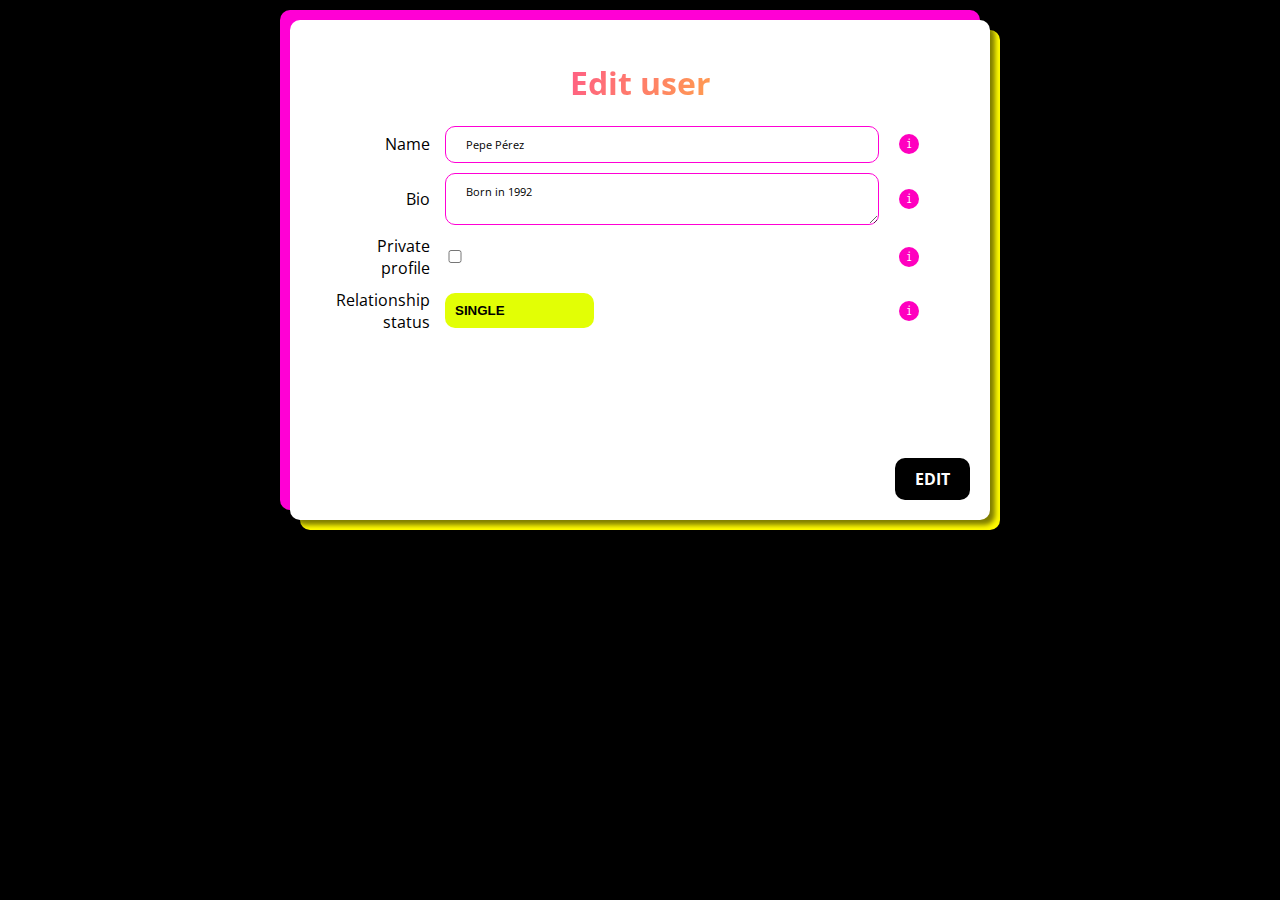
<file: vanilla/form.html>
<!DOCTYPE html>
<html>
  <head>
    <meta charset="UTF-8">
    <link rel="stylesheet" href="../src/index.css" />
    <link rel="stylesheet" href="../src/App.css" />
    <link rel="preconnect" href="https://fonts.gstatic.com" />
    <link
      href="https://fonts.googleapis.com/css2?family=Open+Sans:wght@300;400;600;700;800&display=swap"
      rel="stylesheet"
    />
    <link
      href="https://fonts.googleapis.com/css2?family=Inconsolata&display=swap"
      rel="stylesheet"
    />
  </head>
  <body>
    <div class="App">
      <h1>Edit user</h1>
      <form onsubmit="handleForm(event)">
        <div>
          <label for="name">Name</label>
          <input id="name" name="name" value="Pepe Pérez" />
          <div class="help">
            i
            <div class="help-text">User's full name</div>
          </div>
        </div>
        <div>
          <label for="bio">Bio</label>
          <textarea id="bio" name="bio">Born in 1992</textarea>
          <div class="help">
            i
            <div class="help-text">User's bio</div>
          </div>
        </div>
        <div>
          <label for="private">Private profile</label>
          <input type="checkbox" id="private" name="private" />
          <div class="help">
            i
            <div class="help-text">Set profile to non public</div>
          </div>
        </div>
        <div>
          <label for="reason">Relationship status</label>
          <select id="status" name="status">
            <option>Single</option>
            <option>It's complicated</option>
            <option>Married</option>
            <option>In a relationship</option>
            <option>Unknown</option>
          </select>
          <div class="help">
            i
            <div class="help-text">User's relationship status</div>
          </div>
        </div>
        <button type="submit">Edit</button>
      </form>
    </div>
  </body>
    <script>
      
      const handleForm = (event) => {
        event.preventDefault();
        console.log("Enviando formulario");
        console.log(document.getElementById("name").value);
        console.log(document.getElementById("bio").value);
      }
    </script>
</html>
</file>
<file: src/index.css>
body {
  margin: 0;
  font-family: 'Open Sans', sans-serif;
  -webkit-font-smoothing: antialiased;
  -moz-osx-font-smoothing: grayscale;
  background-color: hsl(0deg, 0%, 0%);
  padding: 20px;

  --main-pink: hsl(310deg, 100%, 50%);
  --main-yellow: hsl(59deg, 100%, 50%);
}

code {
  font-family: source-code-pro, Menlo, Monaco, Consolas, 'Courier New',
    monospace;
}

*,
*::after,
*::before {
  box-sizing: border-box;
}
</file>
<file: src/App.css>
.App {
  width: 700px;
  min-height: 500px;
  margin: 0px auto;
  background-color: white;
  border-radius: 10px;
  box-shadow: 5px 5px 5px 0px hsla(110deg, 0%, 0%, 0.5), 10px 10px 0 0 var(--main-yellow), -10px -10px 0 0 var(--main-pink);
  padding: 20px 40px;
  position: relative;
  text-align: center;
}

.App>h1 {
  font-weight: bolder;
  background: linear-gradient(0.3turn, var(--main-pink), var(--main-yellow));
  background-clip: border-box;
  background-clip: border-box;
  -webkit-text-fill-color: transparent;
  -webkit-background-clip: text;
}

.App form>div {
  margin-top: 10px;
  display: flex;
  align-items: center;
  position: relative;
}

.App label {
  margin-right: 15px;
  width: 100px;
  text-align: right;
}

.App input,
.App textarea {
  padding: 10px 20px;
  border-radius: 10px;
  border: 1px solid var(--main-pink);
  outline: none;
  width: 70%;
  font-family: inherit;
  font-size: 0.7rem;
}

.App input[type="checkbox"] {
  margin: 0px;
  width: 20px;
}

.App input:focus,
.App textarea:focus {
  border: 1px solid var(--main-yellow);
}

.App select {
  padding: 10px;
  border-radius: 10px;
  background: hsl(67, 100%, 51%);
  appearance: none;
  border: none;
  outline: none;
  color: black;
  font-weight: bolder;
  text-transform: uppercase;
}

.App button {
  padding: 10px 20px;
  background-color: black;
  color: white;
  font-family: inherit;
  font-weight: bolder;
  text-transform: uppercase;
  font-size: 1em;
  border: none;
  border-radius: 10px;
  outline: none;
  transition: box-shadow 0.3s;
  display: block;
  position: absolute;
  bottom: 20px;
  right: 20px;
}

.App button:hover {
  box-shadow: 5px 5px 0 0 var(--main-pink), -5px -5px 0 0 var(--main-yellow);
}

.App .help {
  position: absolute;
  right: 5%;
  margin-left: 5px;
  border-radius: 50%;
  height: 20px;
  width: 20px;
  background-color: #ff00bf;
  line-height: 20px;
  font-family: 'Inconsolata', monospace;
  color: white;
  font-size: small;
}

.App .help:hover {
  cursor: pointer;
}

.App .help:hover .help-text {
  display: inline;
}

.App .help .help-text {
  display: none;
  position: absolute;
  left: 1.5rem;
  font-size: 0.6rem;
  background-color: hsl(540deg, 100%, 50%);
  color: black;
  padding: 10px 10px;
  border-radius: 10px;
  line-height: 0.7rem;
  white-space: nowrap;
  margin-top: -5px;
  box-shadow: 2px 2px 2px 0 hsla(110deg, 0%, 0%, 0.5);
  text-transform: uppercase;
}

@media(max-width: 700px) {
  .App {
    width: 100%;
  }

  .App form>div {
    flex-direction: column;
  }

  .App label {
    text-align: center;
  }
}
</file>
